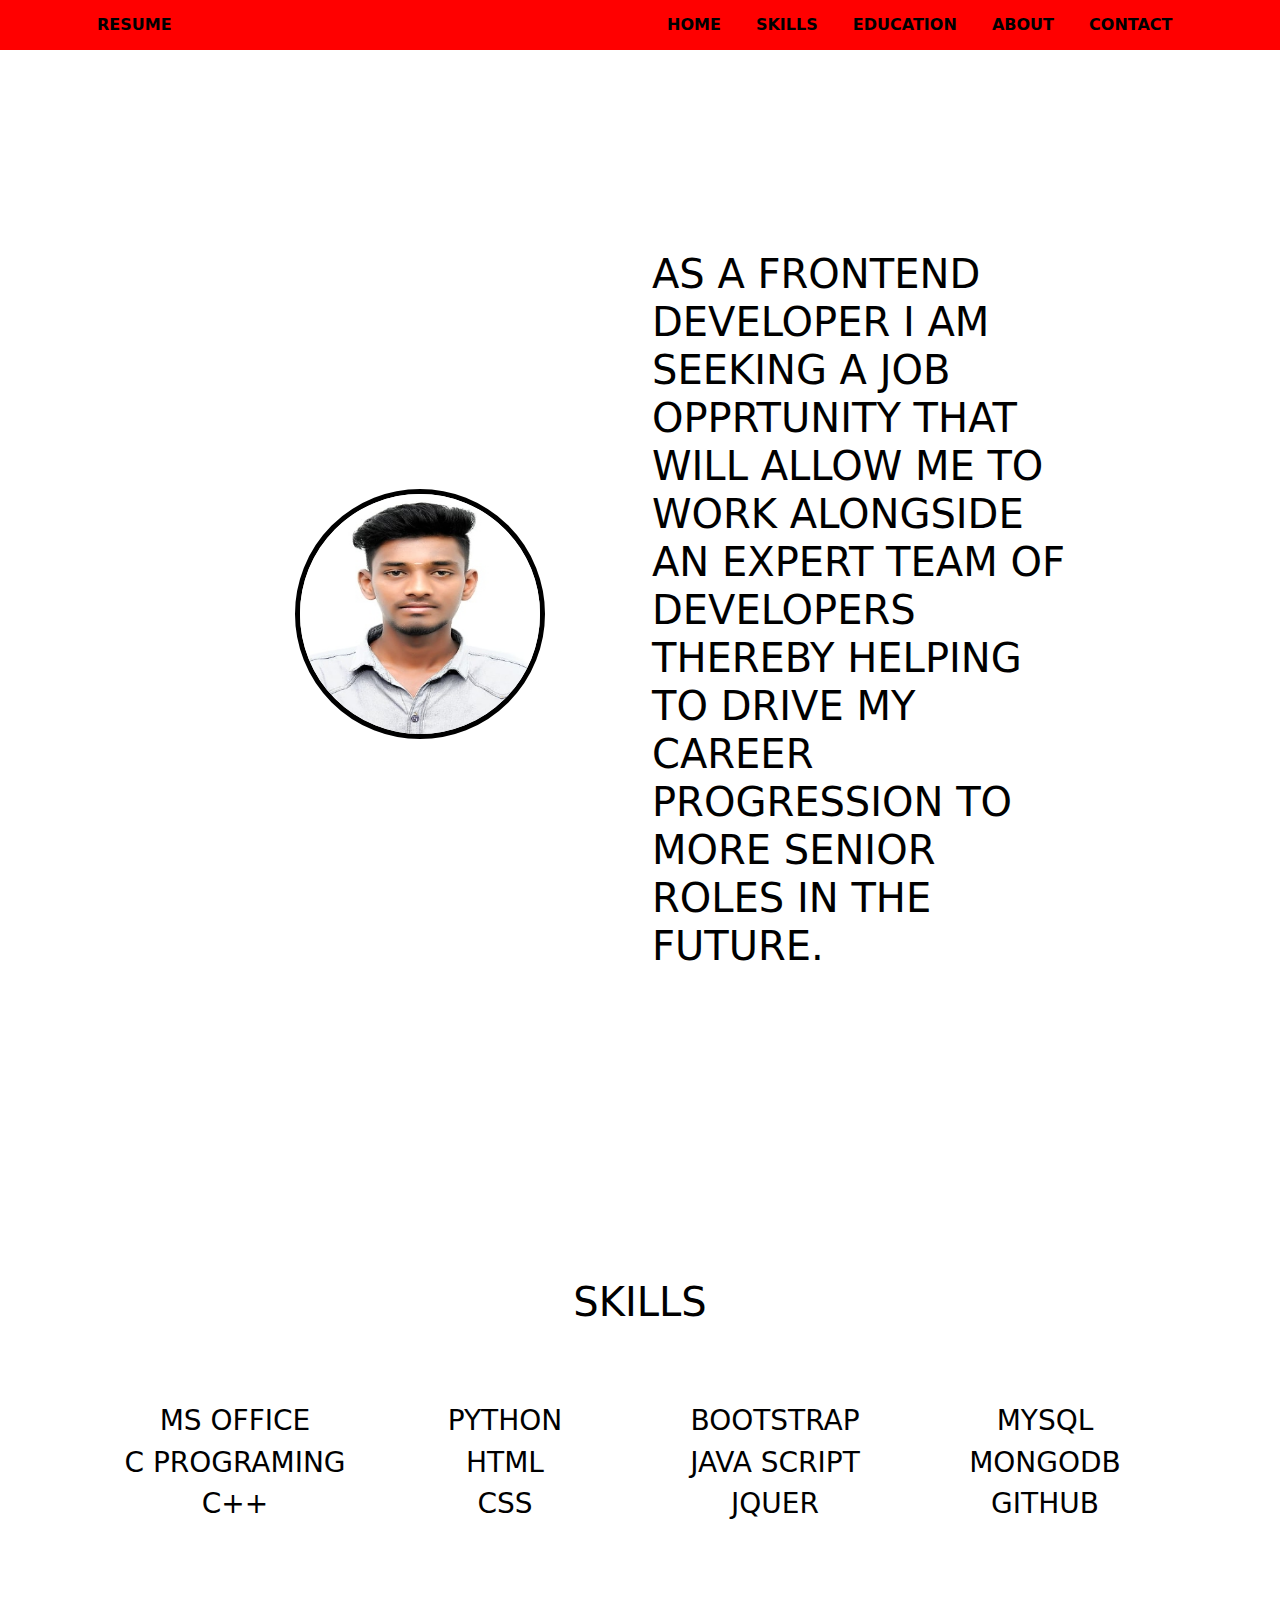
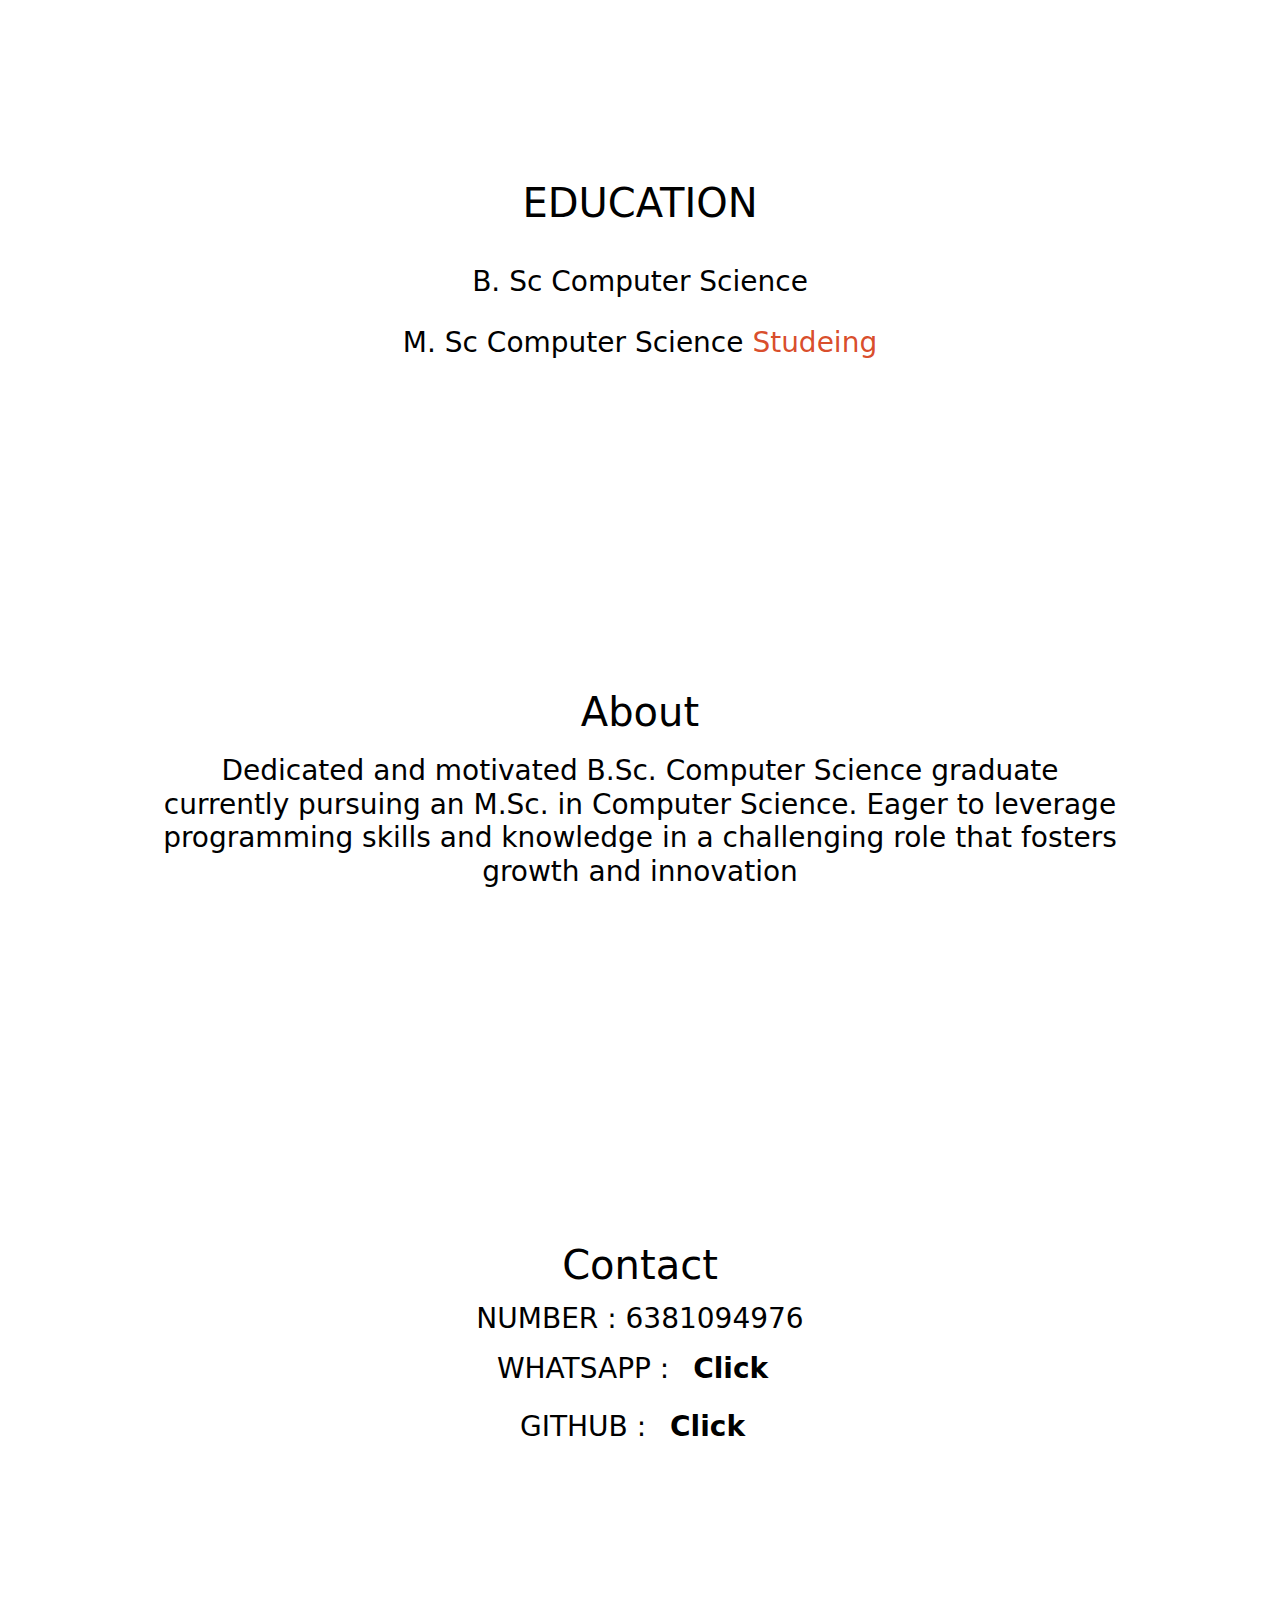
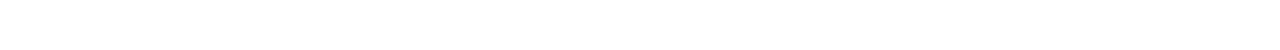
<file: index.html>
<!DOCTYPE html>
<html lang="en">
<head>
    <meta charset="UTF-8">
    <meta name="viewport" content="width=device-width, initial-scale=1.0">
    <title>Portfolio Website</title>
    <link href="https://cdn.jsdelivr.net/npm/bootstrap@5.3.3/dist/css/bootstrap.min.css" rel="stylesheet" integrity="sha384-QWTKZyjpPEjISv5WaRU9OFeRpok6YctnYmDr5pNlyT2bRjXh0JMhjY6hW+ALEwIH" crossorigin="anonymous">
    <link rel="stylesheet" href="./ind.css">
</head>
<body>
    <section class="nav">
        <div class="container">
            <div class="row">
                <div class="logo col">
                    <a href="#">Resume</a>
                </div>
                <div class="col  ">
                    <a href="#Home">Home</a>
                    <a href="#Skills">Skills</a>
                    <a href="#Education">Education</a>
                    <a href="#About">About</a>
                    <a href="#Contact">Contact</a>
                </div>
            </div>
        </div>
    </section>
    <section class="home " id="Home">
        <div class="container ">
            <div class="row ">
                <div class="imgdiv col-md-6 ">
                    <img src="./Photograph.jpg" alt="">
                </div>
                <div class="col-md-6">
                    <h1>as a frontend developer i am seeking a job opprtunity that will allow me to work alongside an expert team of developers thereby helping to drive my career progression to more senior roles in the future.</h1>
                </div>
            </div>
        </div>
    </section>
    <section class="skills" id="Skills">
        <div class="container">
            <h1>Skills</h1>
            <div class="row">
                <div class="col-md-3">
                    <h3>Ms Office</h3>
                    <h3>C Programing</h3>
                    <h3>C++</h3>
                </div>
                <div class="col-md-3">
                    <h3>Python</h3>
                    <h3>Html</h3>
                    <h3>Css</h3>
                </div>
                <div class="col-md-3">
                    <h3>bootstrap</h3>
                    <h3>Java Script</h3>
                    <h3>Jquer</h3>
                </div>
                <div class="col-md-3">
                    <h3>Mysql</h3>
                    <h3>Mongodb</h3>
                    <h3>Github</h3>
                </div>
            </div>
        </div>
    </section>
    <section class="education" id="Education">
        <div class="container">
            <div class="row">
                <div class="col-md-12">
                    <h1>Education</h1>
                    <h3>B. Sc Computer science</h3>
                    <h3>M. Sc Computer science <span>Studeing</span></h3>
                </div>
            </div>
        </div>
    </section>
    <section class="about" id="About">
        <div class="container">
            <div class="row">
                <div class="col-md-12">
                    <h1>About</h1>
                   <h3>Dedicated and motivated B.Sc. Computer Science graduate currently pursuing an M.Sc. in Computer Science. Eager to leverage programming skills and knowledge in a challenging role that fosters growth and innovation</h3>
                </div>
            </div>
        </div>
    </section>
    <section class="contact" id="Contact">
        <div class="container">
            <div class="row">
                <div class="col-md-12">
                    <h1>Contact</h1>
                    <h3>Number : 6381094976</h3>
                    <h3>Whatsapp :  <a href="https://wa.me/+916381094976?text=Hello" target="_blank">click</a></h3>
                    <h3>Github : <a href="https://github.com/Mr-Prakash6381" target="_blank">Click</a></h3>
                   

                </div>
            </div>
        </div>
    </section>
    <script src="https://cdn.jsdelivr.net/npm/bootstrap@5.3.3/dist/js/bootstrap.bundle.min.js" integrity="sha384-YvpcrYf0tY3lHB60NNkmXc5s9fDVZLESaAA55NDzOxhy9GkcIdslK1eN7N6jIeHz" crossorigin="anonymous"></script> 
</body>
</html>
</file>
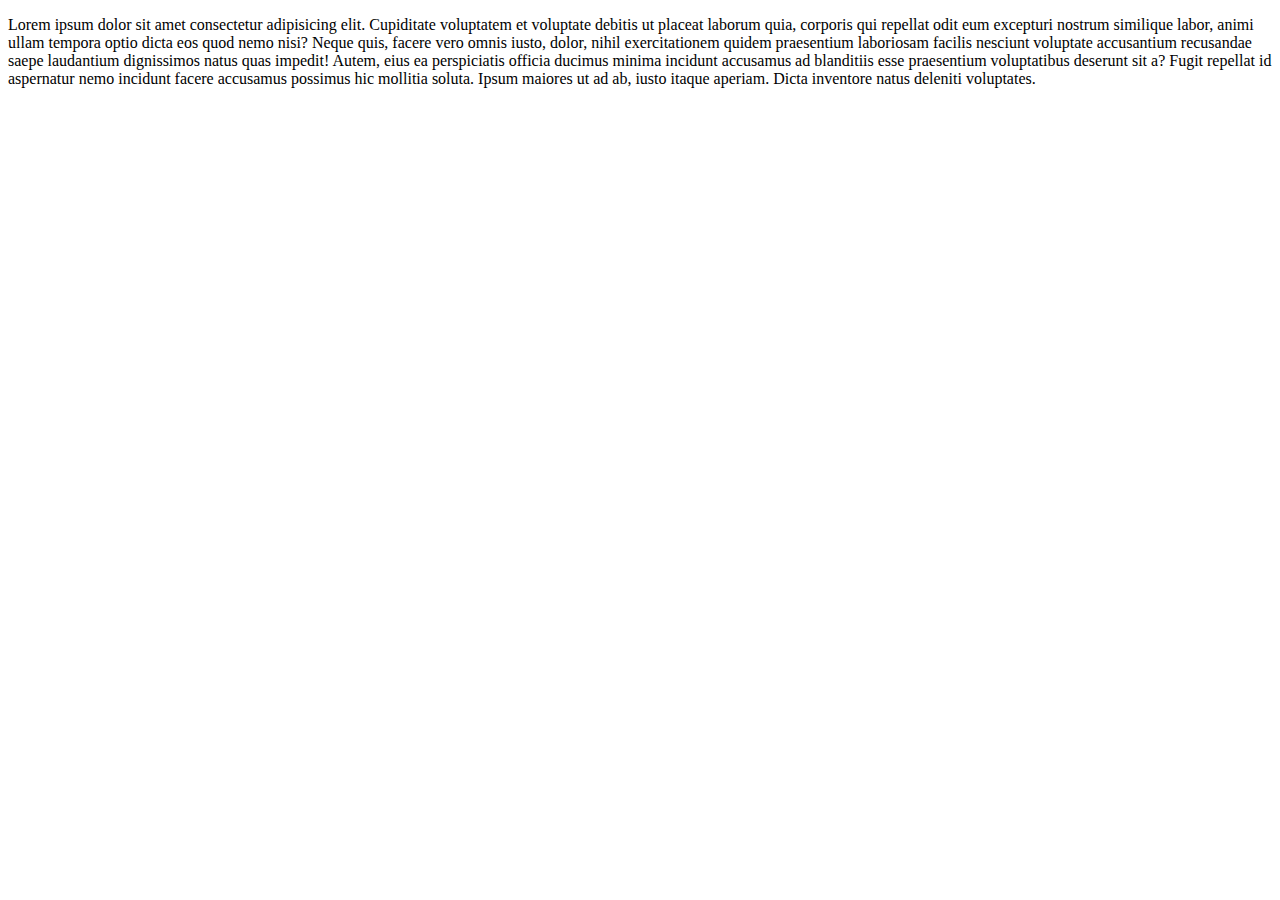
<file: demo.html>
<!DOCTYPE html>
<html lang="en">
<head>
    <meta charset="UTF-8">
    <meta name="viewport" content="width=device-width, initial-scale=1.0">
    <title>demo</title>
</head>
<body>
    <p>Lorem ipsum dolor sit amet consectetur adipisicing elit. Cupiditate voluptatem et voluptate debitis ut placeat laborum quia, corporis qui repellat odit eum excepturi nostrum similique labor, animi ullam tempora optio dicta eos quod nemo nisi? Neque quis, facere vero omnis iusto, dolor, nihil exercitationem quidem praesentium laboriosam facilis nesciunt voluptate accusantium recusandae saepe laudantium dignissimos natus quas impedit! Autem, eius ea perspiciatis officia ducimus minima incidunt accusamus ad blanditiis esse praesentium voluptatibus deserunt sit a? Fugit repellat id aspernatur nemo incidunt facere accusamus possimus hic mollitia soluta. Ipsum maiores ut ad ab, iusto itaque aperiam. Dicta inventore natus deleniti voluptates.</p>
    
</body>
</html>
</file>
<file: ind.css>
*{
    padding: 0;
    margin: 0;
    color: black;
    user-select: none;
}
.nav{
    width: 100%;
    height: 50px;
    background-color: red;
    position: sticky;
    top: 0;
    z-index: 1;
}
a{
    text-decoration: none;
    color:black;
    padding: 5px;
    margin: 10px;
    line-height: 50px;
    text-transform: uppercase;
    font-weight: bold;
}
/*Home Section*/
.home{
    padding: 200px;
    text-transform: uppercase;
}
.imgdiv{
    display: flex;
    justify-content: center;
    align-items: center;
}
img{
    width: 250px;
    height: 250px;
    border: 5px solid black;
    border-radius:50%;
}
/*Skills Section*/
.skills{
    padding: 100px;
    text-align: center;
    text-transform: uppercase;
}
.skills h1{
    padding-bottom: 70px;
}
/*Education*/
.education{
    padding: 150px;
    text-align: center;
}
.education h1{
    padding-bottom: 20px;
    text-transform: uppercase;
    
}
.education h3{
    padding: 10px;
    text-transform: capitalize;
}
.education span{
    color:rgba(216, 74, 39, 0.979);
}
/*About Section */
.about{
    text-align: center;
    padding: 150px;
}
.about h1{
    padding: 10px;
}
/*Contact*/
.contact{
    text-align: center;
    padding: 190px;
}
.contact h1{
    padding: 5px;
}
.contact h3{
    text-transform: uppercase;
}

.contact a{
    text-transform:capitalize;
}
</file>
